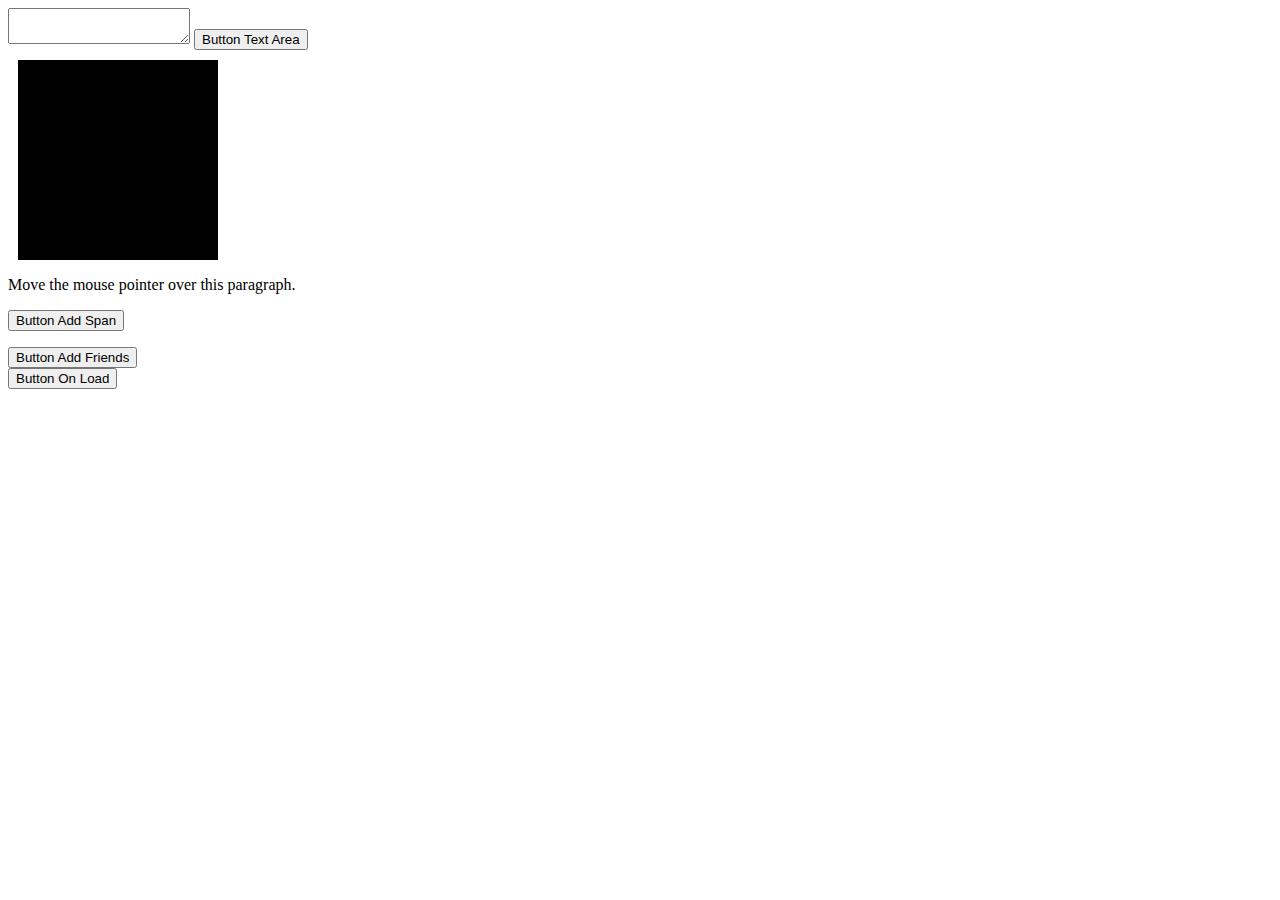
<file: DOM/index.html>
<!DOCTYPE html>
<html>

<head>
    <title>DOM Simple Task</title>
    <link rel="stylesheet" href="styles.css">
    <script src="scripts.js"></script>
</head>

<body onload="addButton()">
    <div id='button-textarea'>
        <textarea type="text" id="fmessage"></textarea>
        <button id="buttonText" onclick="showMessage()" type="button" id="buttonTextArea" >Button Text Area</button>
    </div>
    <div id='change-color' class="color" onmouseover="changeColor()" onmouseout="returnColor()">
    </div>
    <p id='para' onclick="changeColorPara()">Move the mouse pointer over this paragraph.</p>
    <div id='add-span' class="span">
       
    </div>
     <button onclick="addSpan()" type="button" id="buttonTextArea">Button Add Span</button>
    <div class='add-friend' id='friends'>
        <ul id='friendslist'>
        </ul>
        <button onclick="addFriends()" type="button" id="buttonTextArea">Button Add Friends</button>
    </div>

</body>


</html>
</file>
<file: DOM/styles.css>
.color {
	width: 200px;
	height: 200px;
	background-color: #000000;
	margin: 10px;
}
</file>
